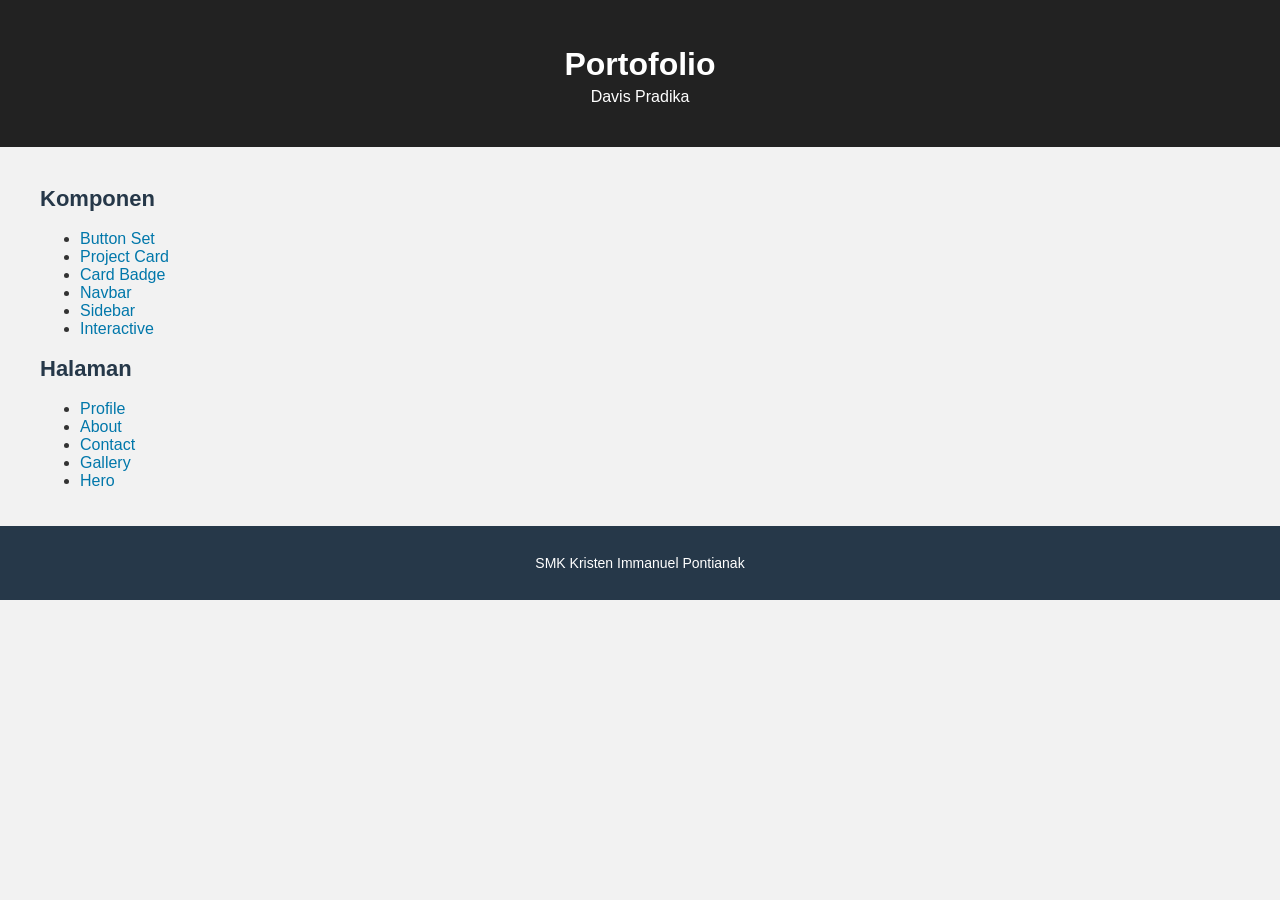
<file: index.html>
<!DOCTYPE html>
<html lang="id">
<head>
    <meta charset="UTF-8">
    <meta name="viewport" content="width=device-width, initial-scale=1.0">
    <title>Portofolio Davis Pradika</title>
    <link rel="stylesheet" href="styles/index.css">
</head>
<body>

    <header>
        <h1>Portofolio</h1>
        <p>Davis Pradika</p>
    </header>

    <main>
        <section id="components">
            <h2>Komponen</h2>
            <ul>
                <li><a href="components/button-set.html">Button Set</a></li>
                <li><a href="components/card.html">Project Card</a></li>
                <li><a href="components/card-badge.html">Card Badge</a></li>
                <li><a href="components/navbar.html">Navbar</a></li>
                <li><a href="components/sidebar.html">Sidebar</a></li>
                <li><a href="components/interactive.html">Interactive</a></li>
            </ul>
        </section>

        <section id="pages">
            <h2>Halaman</h2>
            <ul>
                <li><a href="pages/profile.html">Profile</a></li>
                <li><a href="pages/about.html">About</a></li>
                <li><a href="pages/contact.html">Contact</a></li>
                <li><a href="pages/gallery.html">Gallery</a></li>
                <li><a href="pages/hero.html">Hero</a></li>
            </ul>
        </section>
    </main>

    <footer>
        <p>SMK Kristen Immanuel Pontianak</p>
    </footer>

</body>
</html>
</file>
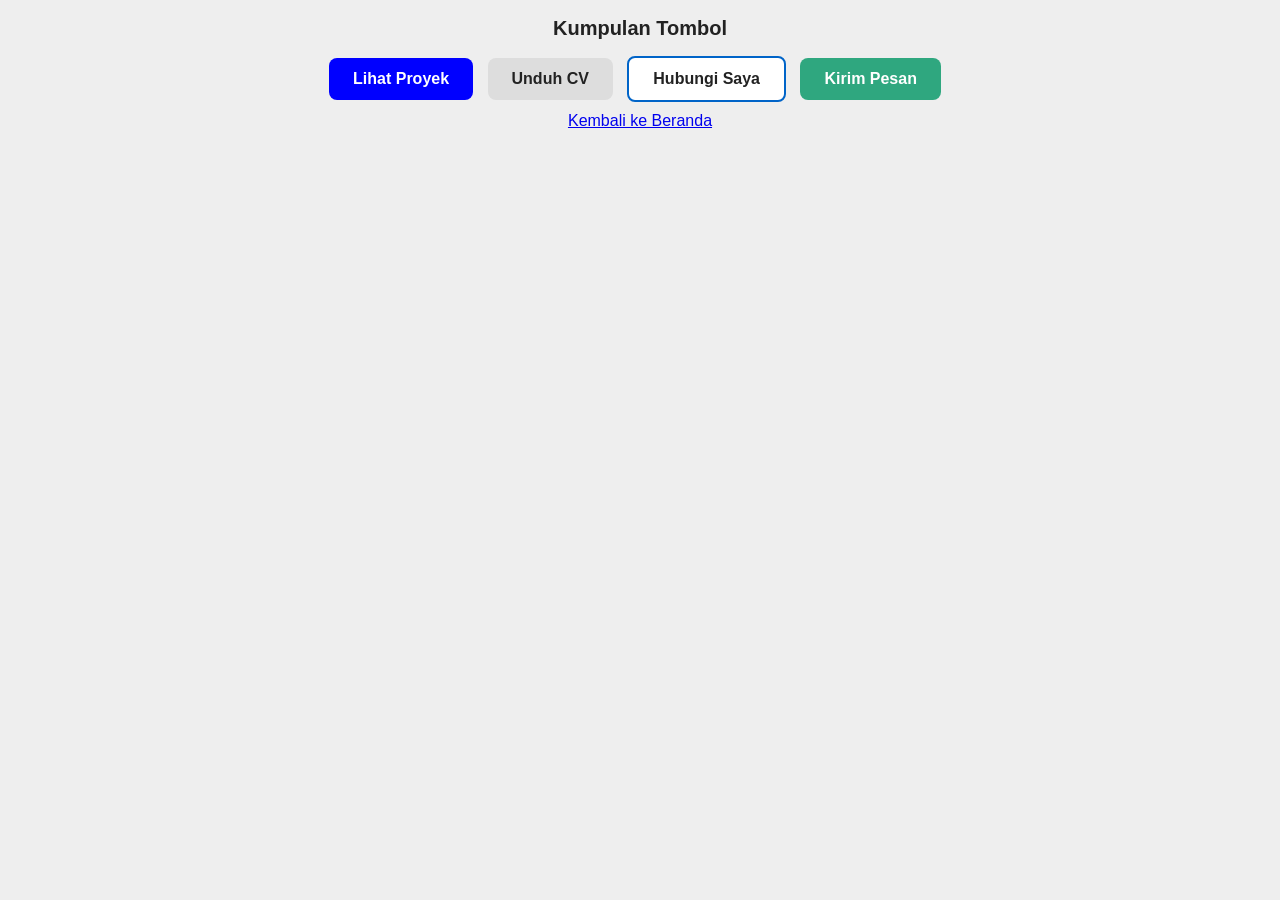
<file: components/button-set.html>
<!DOCTYPE html>
<html lang="id">
<head>
    <meta charset="UTF-8">
    <meta name="viewport" content="width=device-width, initial-scale=1.0">
    <title>Button Set</title>

    <style>
        body {
            background-color: #eeeeee;
            font-family: Arial, sans-serif;
            text-align: center;
        }

        h2 {
            color: #222222;
            font-size: 20px;
        }

        .btn {
            display: inline-block;
            padding: 12px 24px;
            border-radius: 8px;
            font-weight: bold;
            text-decoration: none;
        }

        .button-group .btn {
            margin-right: 10px;
            margin-bottom: 10px;
        }

        .btn-primary {
            background-color: blue;
            color: white;
        }

        .btn-secondary {
            background-color: #dddddd;
        }

        .btn-outline {
            background-color: white;
            border: 2px solid rgb(0, 100, 200);
        }

        .btn-send {
            background-color: rgba(0, 150, 100, 0.8);
            color: white;
        }

        .btn-secondary,
        .btn-outline {
            color: #222222;
        }

        .btn-primary:hover {
            background-color: darkblue;
        }

        .btn-secondary:hover {
            background-color: #aaaaaa;
        }

        .btn-outline:hover {
            background-color: rgb(0, 100, 200);
            color: white;
        }

        .btn-send:hover {
            background-color: darkgreen;
        }
    </style>
</head>

<body>

    <main>
        <h2>Kumpulan Tombol</h2>

        <div class="button-group">
            <a href="#" class="btn btn-primary">Lihat Proyek</a>

            <a href="#" class="btn btn-secondary">Unduh CV</a>

            <a href="#" class="btn btn-outline">Hubungi Saya</a>

            <a href="#" class="btn btn-send">Kirim Pesan</a>
        </div>
    </main>

    <footer>
        <a href="../index.html">Kembali ke Beranda</a>
    </footer>

</body>
</html>
</file>
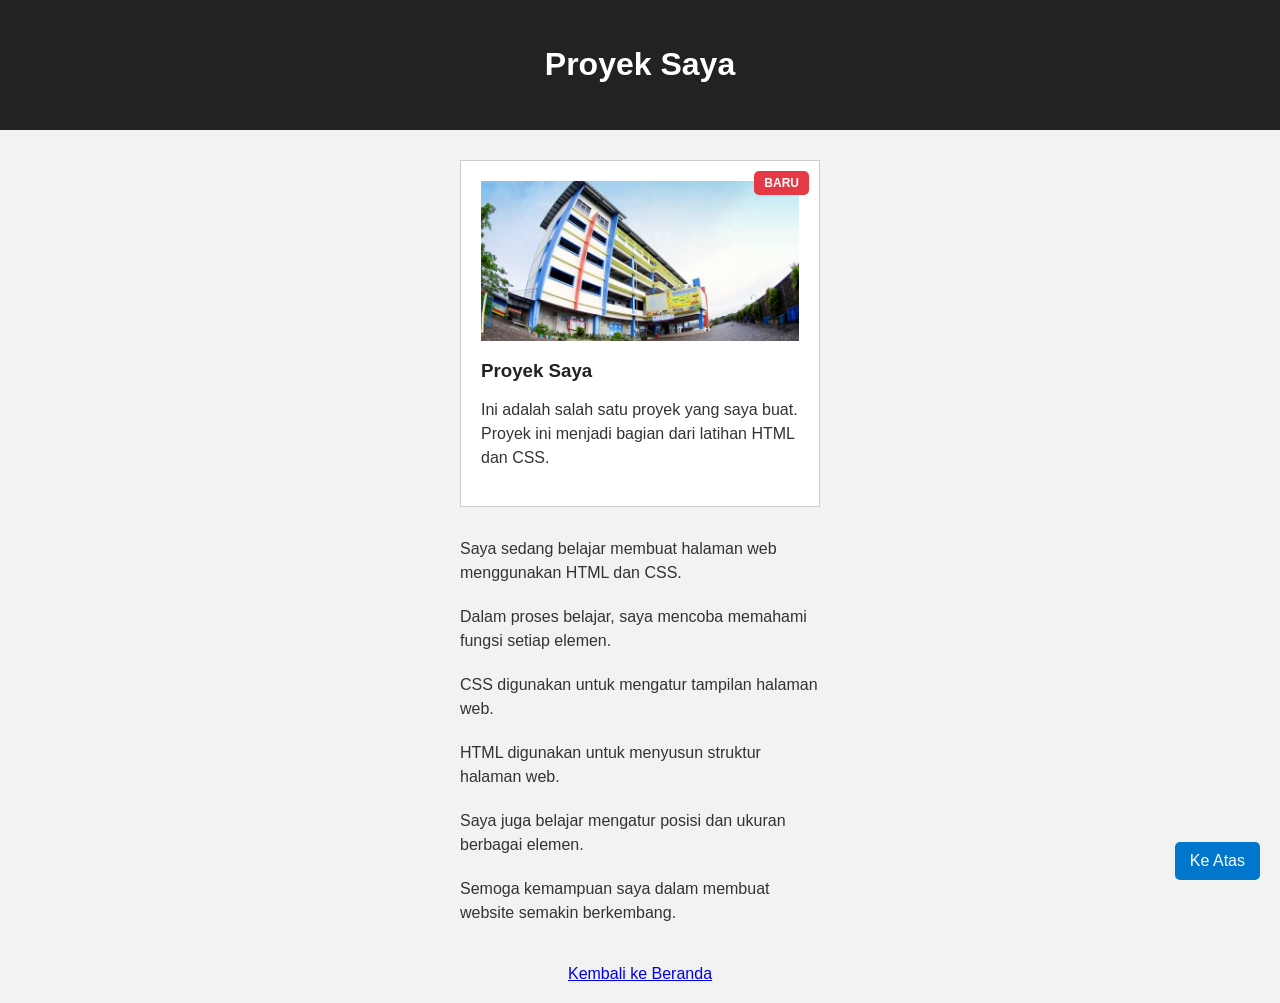
<file: components/card-badge.html>
<!DOCTYPE html>
<html lang="id">
<head>
    <meta charset="UTF-8">
    <meta name="viewport" content="width=device-width, initial-scale=1.0">
    <title>Card Badge</title>

    <style>
        * {
            box-sizing: border-box;
        }

        body {
            margin: 0;
            font-family: Arial, sans-serif;
            background-color: #f2f2f2;
            color: #333333;
        }

        /* Header */
        #top {
            padding: 25px;
            background-color: #222222;
            color: white;
            text-align: center;
        }

        /* Card */
        .card {
            position: relative;
            width: 360px;
            margin: 30px auto;
            padding: 20px;
            border: 1px solid #cccccc;
            background-color: white;
        }

        .card img {
            display: block;
            width: 100%;
            height: 160px;
            object-fit: cover;
        }

        .card h3 {
            color: #222222;
            margin-bottom: 8px;
        }

        .card p {
            width: auto;
            margin: 16px 0;
            line-height: 1.5;
        }

        /* Badge */
        .card .badge {
            position: absolute;
            top: 10px;
            right: 10px;
            padding: 5px 10px;
            background-color: #e63946;
            color: white;
            border-radius: 5px;
            font-size: 12px;
            font-weight: bold;
        }

        /* Paragraf pengisi */
        main p {
            width: 360px;
            margin: 20px auto;
            line-height: 1.5;
        }

        /* Tombol kembali ke atas */
        .back-to-top {
            position: fixed;
            right: 20px;
            bottom: 20px;
            z-index: 10;
            padding: 10px 15px;
            background-color: #0077cc;
            color: white;
            text-decoration: none;
            border-radius: 5px;
        }

        .back-to-top:hover {
            background-color: #004c80;
        }

        /* Footer */
        footer {
            padding: 20px;
            text-align: center;
        }
    </style>
</head>

<body>

    <header id="top">
        <h1>Proyek Saya</h1>
    </header>

    <main>
        <div class="card">
            <img src="../assets/images/smkk-immanuel.jpg" alt="Foto proyek saya">

            <span class="badge">BARU</span>

            <h3>Proyek Saya</h3>

            <p>
                Ini adalah salah satu proyek yang saya buat.
                Proyek ini menjadi bagian dari latihan HTML dan CSS.
            </p>
        </div>

        <p>
            Saya sedang belajar membuat halaman web menggunakan HTML dan CSS.
        </p>

        <p>
            Dalam proses belajar, saya mencoba memahami fungsi setiap elemen.
        </p>

        <p>
            CSS digunakan untuk mengatur tampilan halaman web.
        </p>

        <p>
            HTML digunakan untuk menyusun struktur halaman web.
        </p>

        <p>
            Saya juga belajar mengatur posisi dan ukuran berbagai elemen.
        </p>

        <p>
            Semoga kemampuan saya dalam membuat website semakin berkembang.
        </p>
    </main>

    <footer>
        <a href="../index.html">Kembali ke Beranda</a>
    </footer>

    <a href="#top" class="back-to-top">Ke Atas</a>

</body>
</html>
</file>
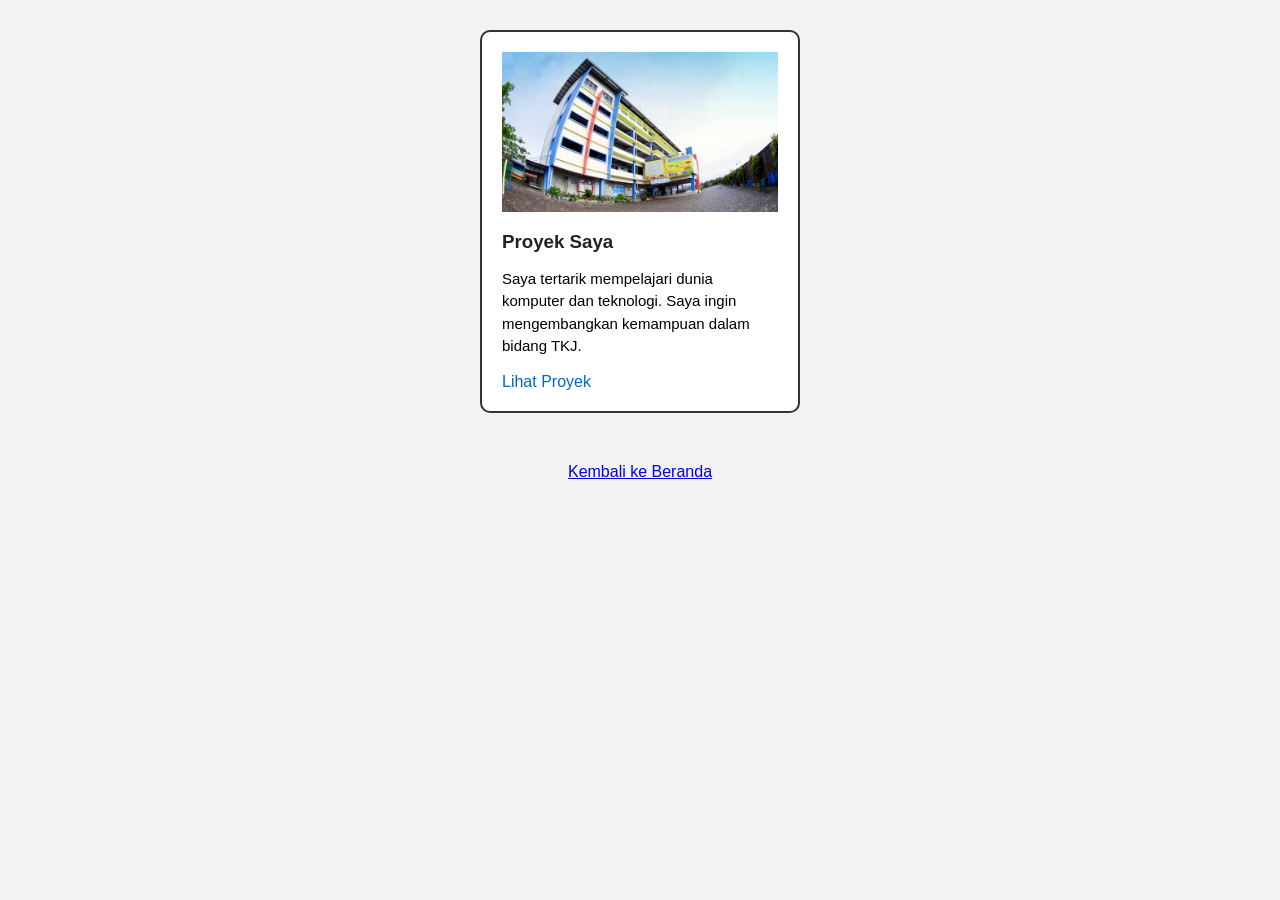
<file: components/card.html>
<!-- Perhitungan lebar total tanpa box-sizing: 320 + (20 × 2) + (2 × 2) = 364px -->

<!DOCTYPE html>
<html lang="id">
<head>
    <meta charset="UTF-8">
    <meta name="viewport" content="width=device-width, initial-scale=1.0">
    <title>Kartu Proyek</title>

    <style>
        /* Mengatur box model semua elemen */
        * {
            box-sizing: border-box;
        }

        /* Mengatur tampilan halaman */
        body {
            margin: 0;
            background-color: #f2f2f2;
            font-family: Arial, sans-serif;
        }

        /* Mengatur kartu proyek */
        .card {
            width: 320px;
            padding: 20px;
            border: 2px solid #333333;
            margin: 30px auto;
            background-color: white;
            border-radius: 10px;
        }

        /* Mengatur gambar kartu */
        .card img {
            width: 100%;
            height: 160px;
            display: block;
            object-fit: cover;
        }

        /* Mengatur judul kartu */
        .card h3 {
            color: #222222;
            margin-bottom: 8px;
        }

        /* Mengatur paragraf kartu */
        .card p {
            font-size: 15px;
            line-height: 1.5;
        }

        /* Mengatur tautan kartu */
        .card a {
            color: #0066cc;
            text-decoration: none;
        }

        .card a:hover {
            color: #003366;
            text-decoration: underline;
        }

        /* Mengatur footer */
        footer {
            text-align: center;
            padding: 20px;
        }
    </style>
</head>

<body>
    <main>
        <div class="card">
            <img src="../assets/images/smkk-immanuel.jpg" alt="Foto proyek">

            <h3>Proyek Saya</h3>

            <p>
                Saya tertarik mempelajari dunia komputer dan teknologi.
                Saya ingin mengembangkan kemampuan dalam bidang TKJ.
            </p>

            <a href="../index.html">Lihat Proyek</a>
        </div>
    </main>

    <footer>
        <a href="../index.html">Kembali ke Beranda</a>
    </footer>
</body>
</html>
</file>
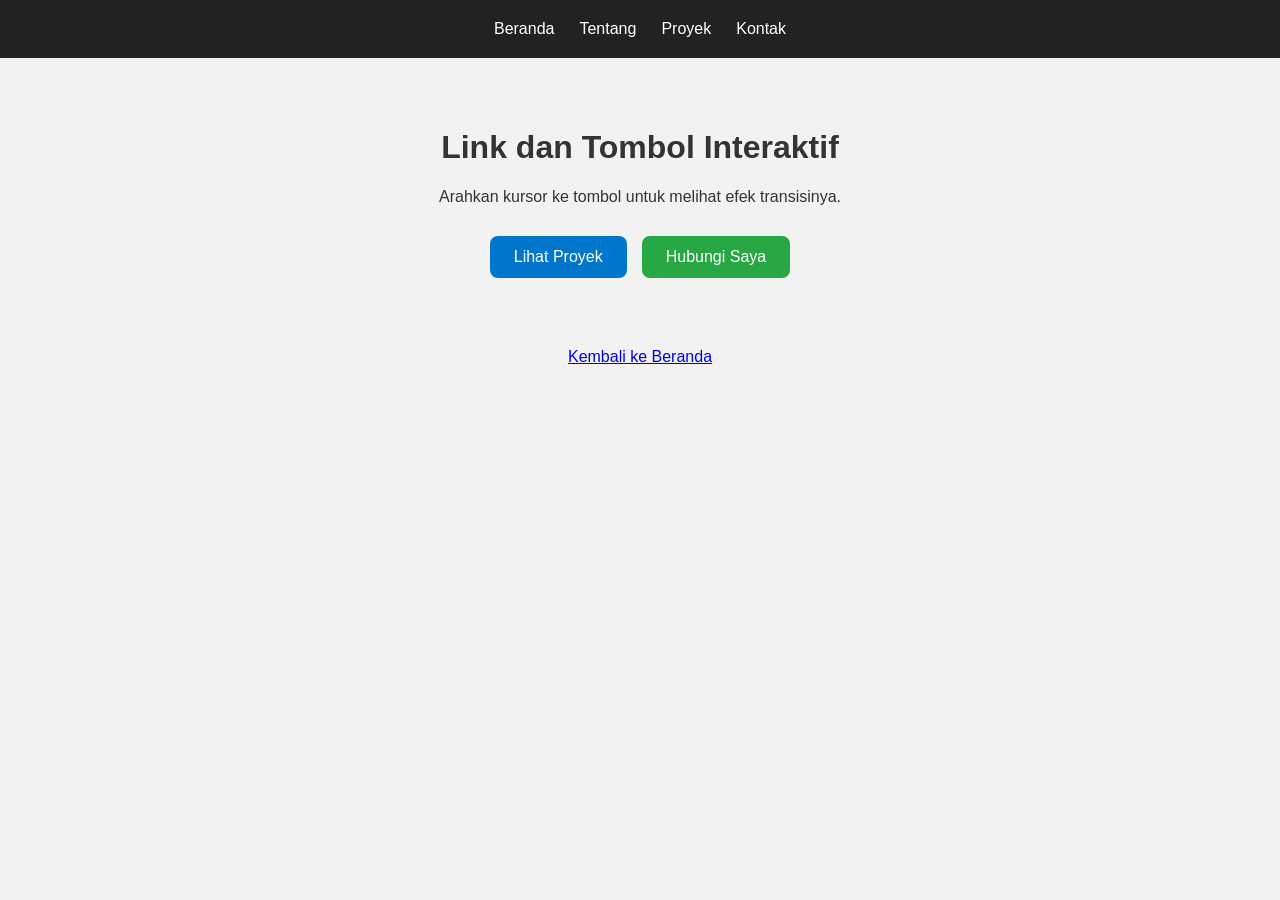
<file: components/interactive.html>
<!DOCTYPE html>
<html lang="id">
<head>
    <meta charset="UTF-8">
    <meta name="viewport" content="width=device-width, initial-scale=1.0">
    <title>Interactive Links and Buttons</title>
    <link rel="stylesheet" href="../styles/interactive.css">
</head>
<body>

    <nav class="menu">
        <a href="../index.html">Beranda</a>
        <a href="../pages/about.html">Tentang</a>
        <a href="../pages/gallery.html">Proyek</a>
        <a href="../pages/contact.html">Kontak</a>
    </nav>

    <main>
        <h1>Link dan Tombol Interaktif</h1>
        <p>Arahkan kursor ke tombol untuk melihat efek transisinya.</p>

        <div class="button-group">
            <a href="../pages/gallery.html" class="btn btn-grow">
                Lihat Proyek
            </a>

            <a href="../pages/contact.html" class="btn btn-darken">
                Hubungi Saya
            </a>
        </div>
    </main>

    <footer>
        <a href="../index.html">Kembali ke Beranda</a>
    </footer>

</body>
</html>
</file>
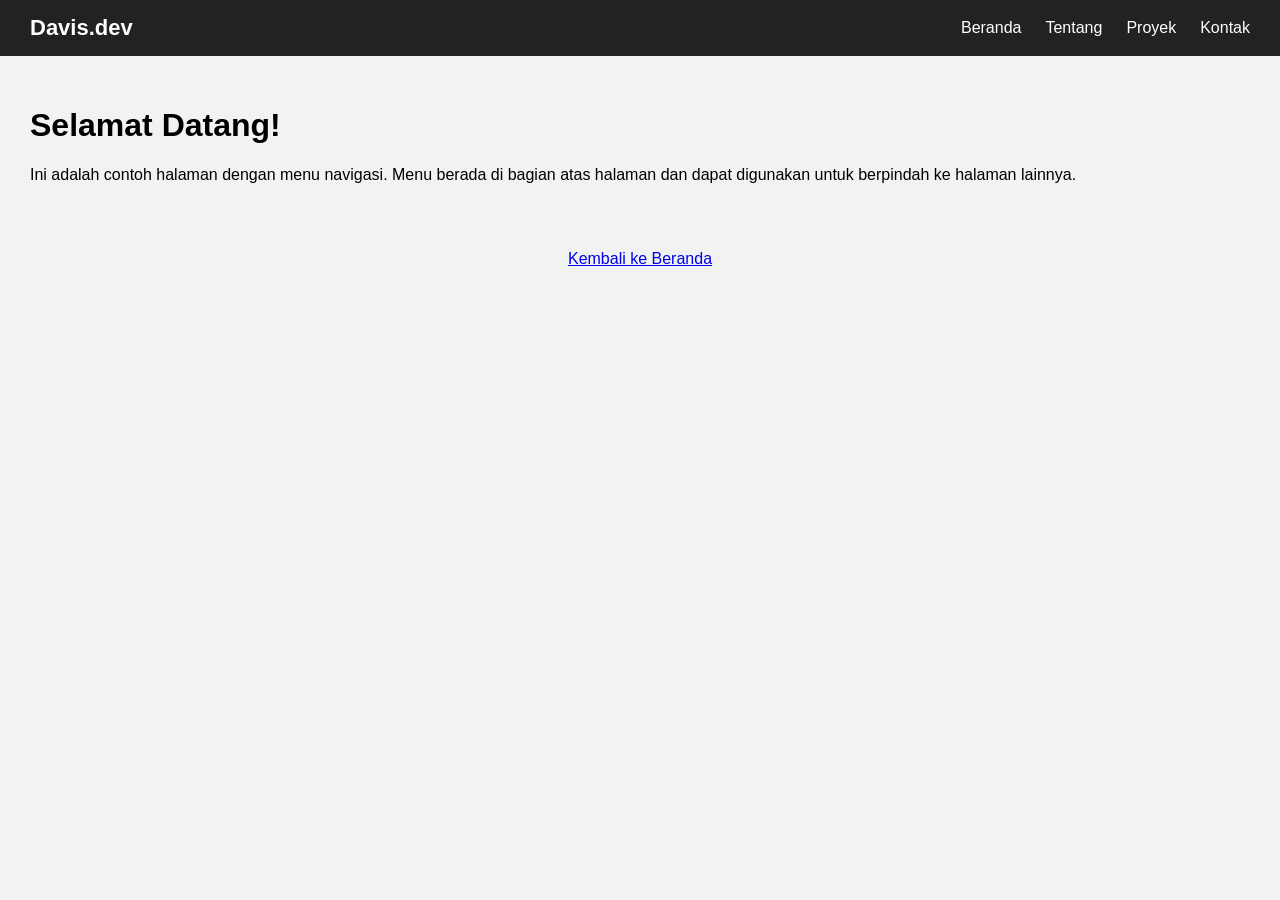
<file: components/navbar.html>
<!DOCTYPE html>
<html lang="id">
<head>
    <meta charset="UTF-8">
    <meta name="viewport" content="width=device-width, initial-scale=1.0">
    <title>Navbar</title>
    <link rel="stylesheet" href="../styles/navbar.css">
</head>
<body>

    <header id="main-header">
        <nav class="navbar">
            <div class="logo">Davis.dev</div>

            <ul class="nav-menu">
                <li><a href="../index.html">Beranda</a></li>
                <li><a href="../pages/about.html">Tentang</a></li>
                <li><a href="../pages/gallery.html">Proyek</a></li>
                <li><a href="../pages/contact.html">Kontak</a></li>
            </ul>
        </nav>
    </header>

    <main>
        <h1>Selamat Datang!</h1>
        <p>Ini adalah contoh halaman dengan menu navigasi. Menu berada di bagian atas halaman dan dapat digunakan untuk berpindah ke halaman lainnya.</p>
    </main>

    <footer>
        <a href="../index.html">Kembali ke Beranda</a>
    </footer>

</body>
</html>
</file>
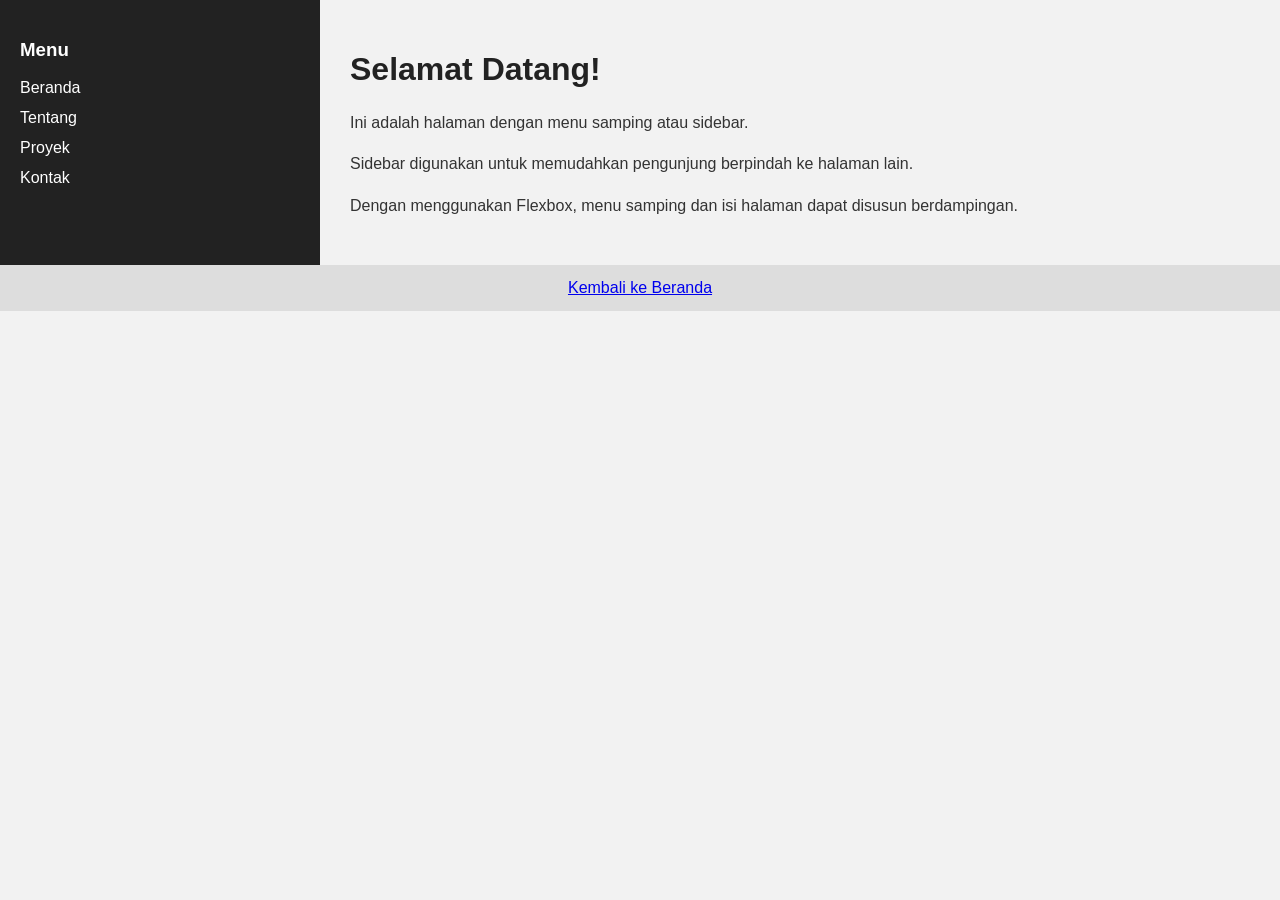
<file: components/sidebar.html>
<!DOCTYPE html>
<html lang="id">
<head>
    <meta charset="UTF-8">
    <meta name="viewport" content="width=device-width, initial-scale=1.0">
    <title>Sidebar</title>

    <style>
        * {
            box-sizing: border-box;
        }

        body {
            margin: 0;
            font-family: Arial, sans-serif;
            background-color: #f2f2f2;
            color: #333;
        }

        .layout {
            display: flex;
        }

        #sidebar {
            width: 25%;
            background-color: #222;
            color: white;
            padding: 20px;
        }

        #sidebar nav {
            display: flex;
            flex-direction: column;
            gap: 12px;
        }

        #sidebar a {
            color: white;
            text-decoration: none;
        }

        #sidebar a:hover {
            color: #00ccff;
        }

        .main-content {
            width: 75%;
            padding: 30px;
        }

        .main-content h1 {
            color: #222;
        }

        .main-content p {
            line-height: 1.6;
        }

        footer {
            text-align: center;
            padding: 14px;
            background-color: #ddd;
        }
    </style>
</head>
<body>

    <div class="layout">

        <aside id="sidebar">
            <h3>Menu</h3>

            <nav>
                <a href="../index.html">Beranda</a>
                <a href="../pages/about.html">Tentang</a>
                <a href="../pages/gallery.html">Proyek</a>
                <a href="../pages/contact.html">Kontak</a>
            </nav>
        </aside>

        <main class="main-content">
            <h1>Selamat Datang!</h1>

            <p>Ini adalah halaman dengan menu samping atau sidebar.</p>

            <p>Sidebar digunakan untuk memudahkan pengunjung berpindah ke halaman lain.</p>

            <p>Dengan menggunakan Flexbox, menu samping dan isi halaman dapat disusun berdampingan.</p>
        </main>

    </div>

    <footer>
        <a href="../index.html">Kembali ke Beranda</a>
    </footer>

</body>
</html>
</file>
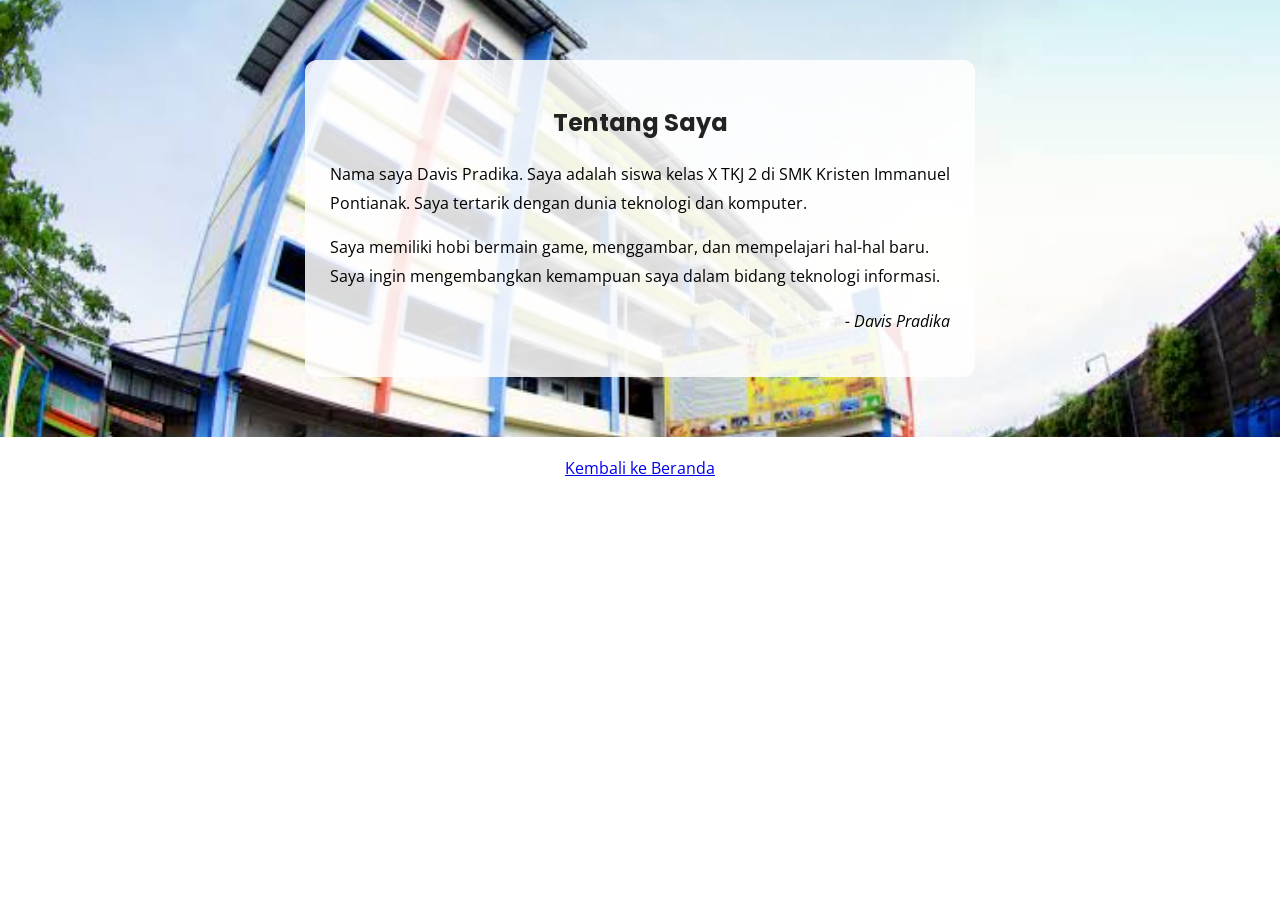
<file: pages/about.html>
<!DOCTYPE html>
<html lang="id">
<head>
    <meta charset="UTF-8">
    <meta name="viewport" content="width=device-width, initial-scale=1.0">
    <title>Tentang Saya</title>

    <link rel="stylesheet" href="../styles/about.css">
    <link href="https://fonts.googleapis.com/css2?family=Open+Sans&family=Poppins&display=swap" rel="stylesheet">
</head>

<body>

    <main>
        <section id="about">
            <div class="about-box">

                <h2>Tentang Saya</h2>

                <p>
                    Nama saya Davis Pradika. Saya adalah siswa kelas X TKJ 2
                    di SMK Kristen Immanuel Pontianak. Saya tertarik dengan
                    dunia teknologi dan komputer.
                </p>

                <p>
                    Saya memiliki hobi bermain game, menggambar, dan
                    mempelajari hal-hal baru. Saya ingin mengembangkan
                    kemampuan saya dalam bidang teknologi informasi.
                </p>

                <p class="closing">
                    - Davis Pradika
                </p>

            </div>
        </section>
    </main>

    <footer>
        <a href="../index.html">Kembali ke Beranda</a>
    </footer>

</body>
</html>
</file>
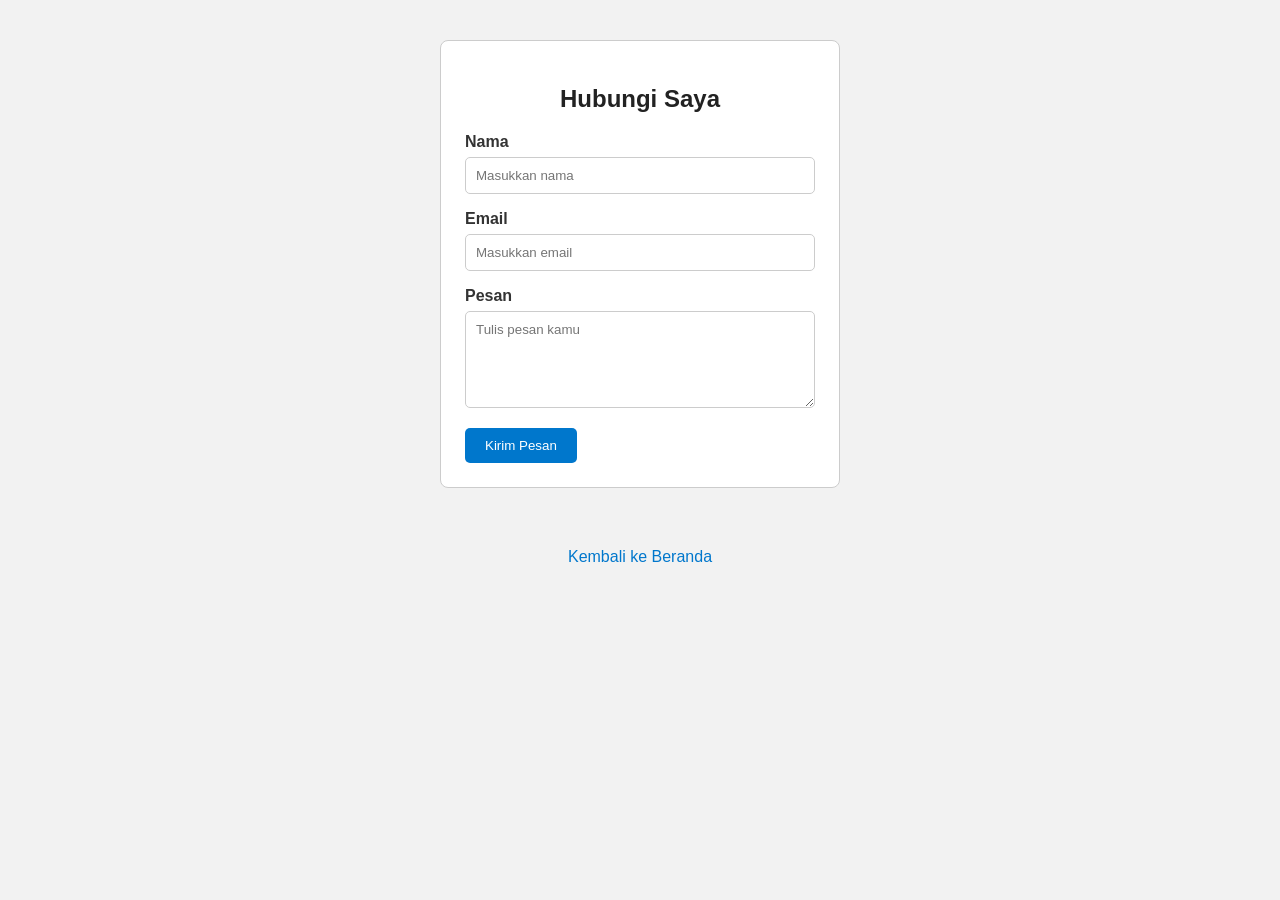
<file: pages/contact.html>
<!DOCTYPE html>
<html lang="id">
<head>
    <meta charset="UTF-8">
    <meta name="viewport" content="width=device-width, initial-scale=1.0">
    <title>Formulir Kontak</title>

    <style>
        * {
            box-sizing: border-box;
        }

        body {
            margin: 0;
            background-color: #f2f2f2;
            font-family: Arial, sans-serif;
            color: #333;
        }

        #contact {
            padding: 40px 20px;
        }

        .contact-form {
            width: 400px;
            margin: 0 auto;
            padding: 24px;
            border: 1px solid #ccc;
            background-color: white;
            border-radius: 8px;
        }

        .contact-form h2 {
            text-align: center;
            color: #222;
        }

        .form-group {
            margin-bottom: 16px;
        }

        .form-group label {
            display: block;
            font-weight: bold;
            margin-bottom: 6px;
        }

        .form-group input,
        .form-group textarea {
            width: 100%;
            box-sizing: border-box;
            padding: 10px;
            border: 1px solid #ccc;
            border-radius: 5px;
            font-family: Arial, sans-serif;
        }

        .form-group input:focus,
        .form-group textarea:focus {
            background-color: #eef7ff;
            border: 1px solid #0077cc;
            outline: none;
        }

        .btn-submit {
            padding: 10px 20px;
            background-color: #0077cc;
            color: white;
            border: none;
            border-radius: 5px;
            cursor: pointer;
        }

        .btn-submit:hover {
            background-color: #004c80;
        }

        footer {
            text-align: center;
            padding: 20px;
        }

        footer a {
            color: #0077cc;
            text-decoration: none;
        }

        footer a:hover {
            text-decoration: underline;
        }
    </style>
</head>

<body>

    <section id="contact">
        <form class="contact-form">
            <h2>Hubungi Saya</h2>

            <div class="form-group">
                <label for="nama">Nama</label>
                <input type="text" id="nama" name="nama"
                    placeholder="Masukkan nama">
            </div>

            <div class="form-group">
                <label for="email">Email</label>
                <input type="email" id="email" name="email"
                    placeholder="Masukkan email">
            </div>

            <div class="form-group">
                <label for="pesan">Pesan</label>
                <textarea id="pesan" name="pesan" rows="5"
                    placeholder="Tulis pesan kamu"></textarea>
            </div>

            <button type="submit" class="btn-submit">
                Kirim Pesan
            </button>
        </form>
    </section>

    <footer>
        <a href="../index.html">Kembali ke Beranda</a>
    </footer>

</body>
</html>
</file>
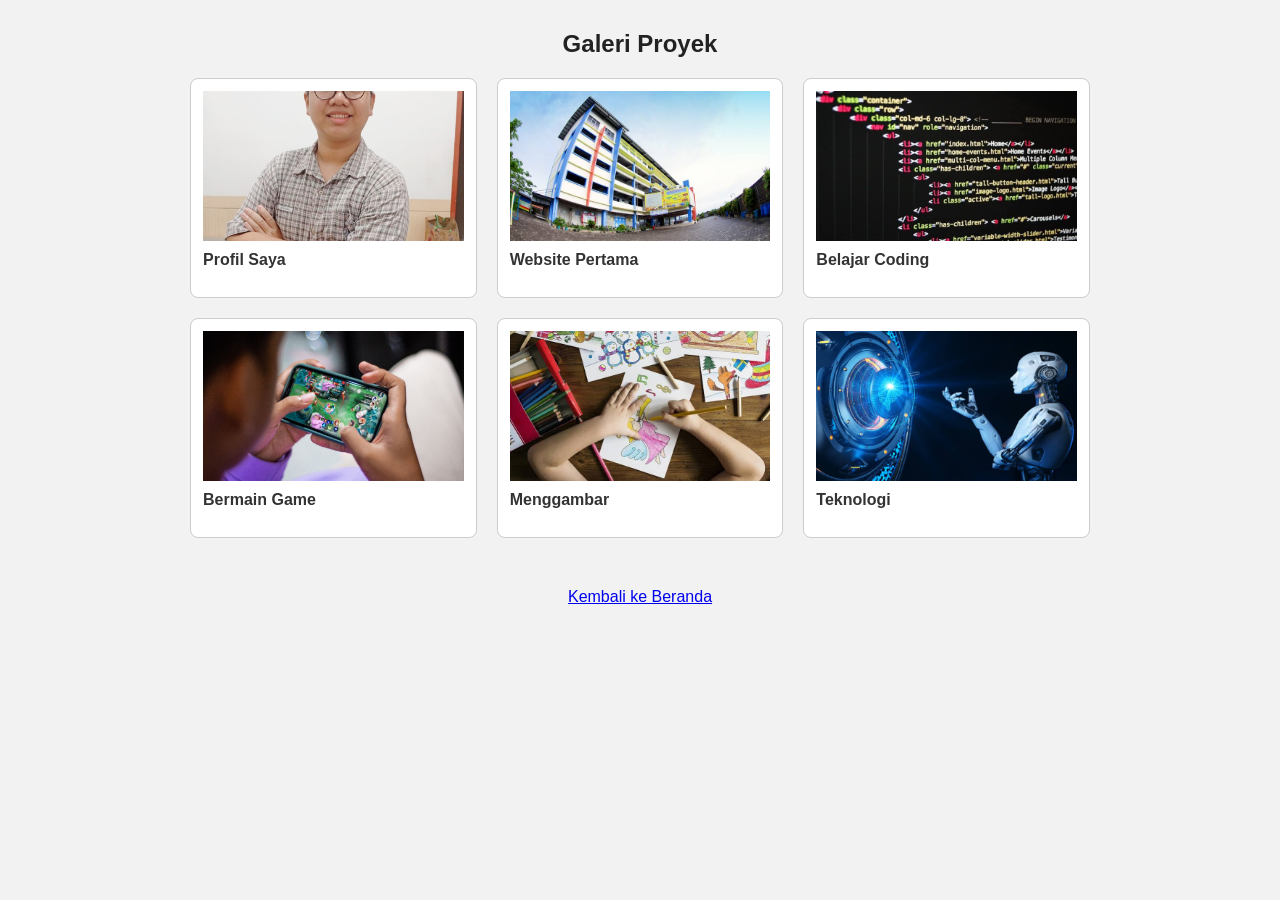
<file: pages/gallery.html>
<!DOCTYPE html>
<html lang="id">
<head>
    <meta charset="UTF-8">
    <meta name="viewport" content="width=device-width, initial-scale=1.0">
    <title>Galeri Proyek</title>
    <link rel="stylesheet" href="../styles/gallery.css">
</head>
<body>

    <main>
        <section id="gallery">
            <h2>Galeri Proyek</h2>

            <div class="gallery">

                <article class="gallery-item">
                    <img src="../assets/images/myself.jpeg" alt="Foto profil">
                    <h3>Profil Saya</h3>
                </article>

                <article class="gallery-item">
                    <img src="../assets/images/smkk-immanuel.jpg" alt="Proyek website">
                    <h3>Website Pertama</h3>
                </article>

                <article class="gallery-item">
                    <img src="../assets/images/coding.jpg" alt="Kegiatan belajar">
                    <h3>Belajar Coding</h3>
                </article>

                <article class="gallery-item">
                    <img src="../assets/images/playing-game.jpg" alt="Hobi bermain game">
                    <h3>Bermain Game</h3>
                </article>

                <article class="gallery-item">
                    <img src="../assets/images/drawing.jpg" alt="Hobi menggambar">
                    <h3>Menggambar</h3>
                </article>

                <article class="gallery-item">
                    <img src="../assets/images/technology.jpg" alt="Belajar teknologi">
                    <h3>Teknologi</h3>
                </article>

            </div>
        </section>
    </main>

    <footer>
        <a href="../index.html">Kembali ke Beranda</a>
    </footer>

</body>
</html>
</file>
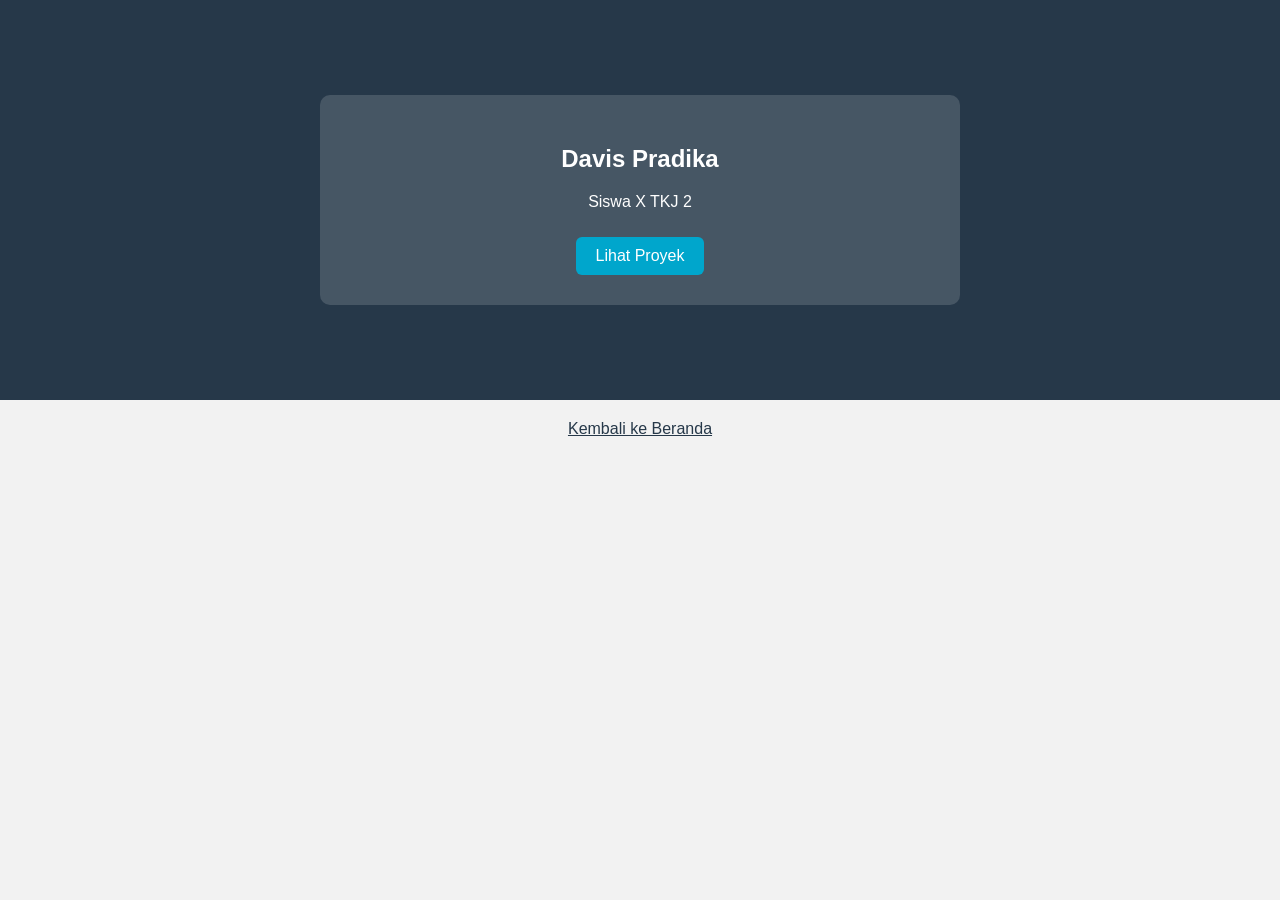
<file: pages/hero.html>
<!DOCTYPE html>
<html lang="id">
<head>
    <meta charset="UTF-8">
    <meta name="viewport" content="width=device-width, initial-scale=1.0">
    <title>Animated Hero</title>
    <link rel="stylesheet" href="../styles/hero.css">
</head>
<body>

    <main>
        <section id="hero">
            <div class="hero-content">
                <h1>Davis Pradika</h1>
                <p>Siswa X TKJ 2</p>
                <a href="gallery.html" class="btn">Lihat Proyek</a>
            </div>
        </section>
    </main>

    <footer>
        <a href="../index.html">Kembali ke Beranda</a>
    </footer>

</body>
</html>
</file>
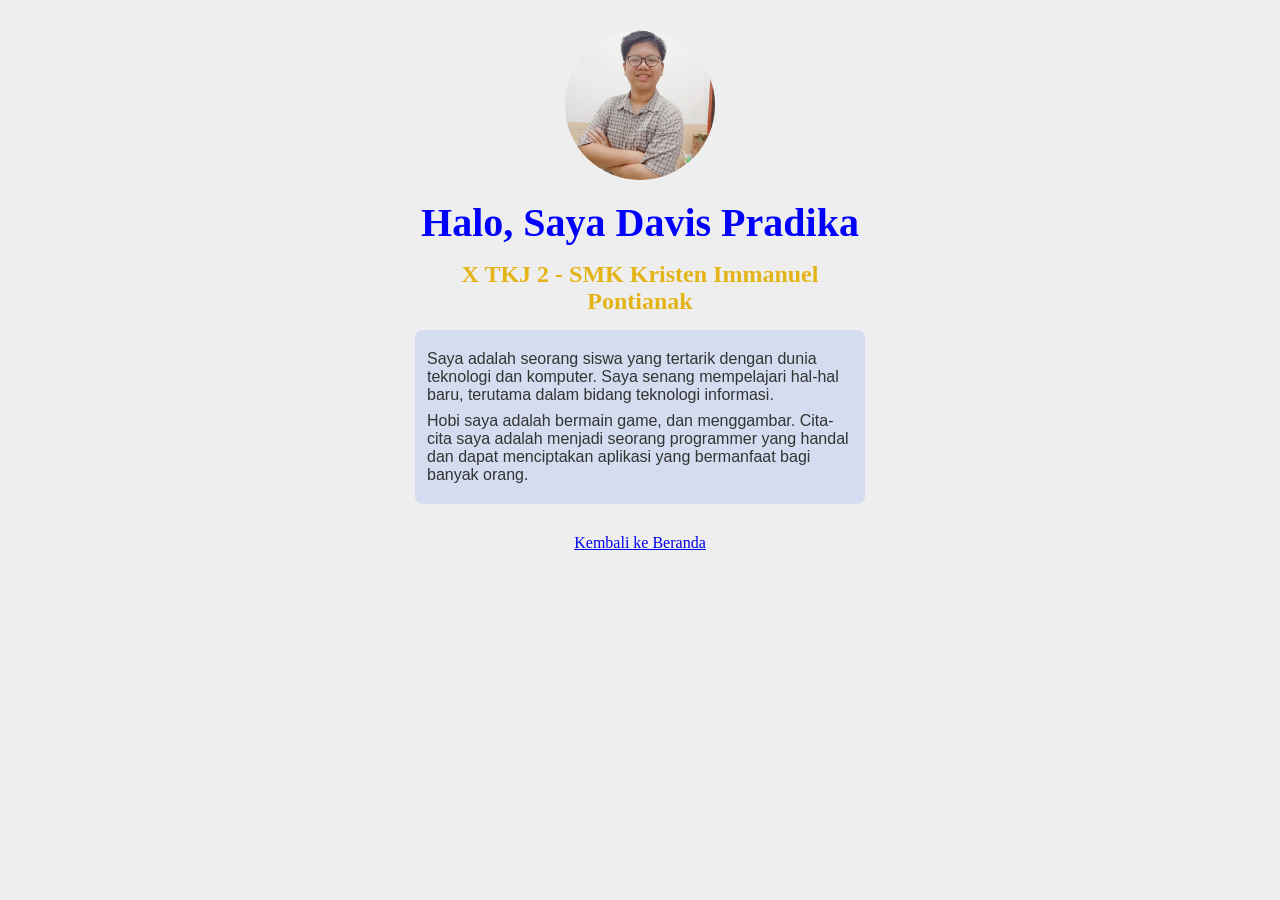
<file: pages/profile.html>
<!DOCTYPE html>
<html lang="id">
<head>
    <meta charset="UTF-8">
    <meta name="viewport" content="width=device-width, initial-scale=1.0">
    <title>Profile</title>
</head>

<body style="background-color: #eeeeee; text-align: center;">

    <main style="width: 450px; margin: 30px auto;">

        <img src="../assets/images/myself.jpeg" alt="My Photo"
        style="width: 150px; height: 150px; border-radius: 50%; object-fit: cover;">

        <h1 style="color: blue; font-family: 'Georgia', serif; font-size: 40px; font-weight: bold; margin: 15px 0;">
            Halo, Saya Davis Pradika
        </h1>

        <h2 style="color: rgb(228, 180, 23); font-family: 'Georgia', serif; font-size: 24px; margin: 10px 0;">
            X TKJ 2 - SMK Kristen Immanuel Pontianak
        </h2>

        <div style="background-color: rgba(100, 149, 237, 0.2); padding: 12px; margin: 15px auto; border-radius: 8px;">

            <p style="color: #333333; font-family: 'Arial', sans-serif; font-size: 16px; text-align: left; margin: 8px 0;">
                Saya adalah seorang siswa yang tertarik dengan dunia teknologi dan komputer. Saya senang mempelajari hal-hal baru, terutama dalam bidang teknologi informasi.
            </p>

            <p style="color: #333333; font-family: 'Arial', sans-serif; font-size: 16px; text-align: left; margin: 8px 0;">
                Hobi saya adalah bermain game, dan menggambar. Cita-cita saya adalah menjadi seorang programmer yang handal dan dapat menciptakan aplikasi yang bermanfaat bagi banyak orang.
            </p>

        </div>
    </main>

    <footer>
        <a href="../index.html">Kembali ke Beranda</a>
    </footer>

</body>
</html>
</file>
<file: styles/index.css>
body {
    margin: 0;
    font-family: Arial, sans-serif;
    background-color: #f2f2f2;
    color: #333;
}

header {
    background-color: #222;
    color: white;
    text-align: center;
    padding: 25px;
}

header h1 {
    margin-bottom: 5px;
}

header p {
    margin-top: 5px;
}

main {
    padding: 20px 40px;
}


#components h2,
#pages h2 {
    color: #263849;
    font-size: 22px;
}

main a {
    color: #0077aa;
    text-decoration: none;
}

main a:hover {
    color: #004466;
    text-decoration: underline;
}

footer {
    background-color: #263849;
    color: white;
    text-align: center;
    font-size: 14px;
    padding: 15px;
}
</file>
<file: styles/interactive.css>
body {
    margin: 0;
    font-family: Arial, sans-serif;
    background-color: #f2f2f2;
    color: #333;
}

.menu {
    display: flex;
    justify-content: center;
    gap: 25px;
    padding: 20px;
    background-color: #222;
}

.menu a {
    color: white;
    text-decoration: none;
    transition: color 0.3s ease;
}

.menu a:hover {
    color: #00ccff;
}

.btn {
    display: inline-block;
    padding: 12px 24px;
    border-radius: 8px;
    text-decoration: none;
    color: white;
}

.btn-grow {
    background-color: #0077cc;
    transition: transform 0.3s ease-out;
}

.btn-grow:hover {
    transform: scale(1.05);
}

.btn-darken {
    background-color: #28a745;
    transition: background-color 0.4s linear;
}

.btn-darken:hover {
    background-color: #145523;
}

a:focus {
    outline: 2px solid orange;
    outline-offset: 4px;
}

main {
    text-align: center;
    padding: 50px 20px;
}

.button-group {
    margin-top: 30px;
    display: flex;
    justify-content: center;
    gap: 15px;
}

footer {
    text-align: center;
    padding: 20px;
}
</file>
<file: styles/navbar.css>
body {
    margin: 0;
    font-family: Arial, sans-serif;
    background-color: #f2f2f2;
}

#main-header {
    background-color: #222222;
}

.navbar {
    display: flex;
    justify-content: space-between;
    align-items: center;
    padding: 15px 30px;
}

.logo {
    color: white;
    font-size: 22px;
    font-weight: bold;
}

.nav-menu {
    display: flex;
    gap: 24px;
    margin: 0;
    padding: 0;
}

.nav-menu > li {
    list-style: none;
}

.nav-menu a {
    color: white;
    text-decoration: none;
}

.nav-menu a:hover {
    color: #00ccff;
}

main {
    padding: 30px;
}

footer {
    text-align: center;
    padding: 20px;
}
</file>
<file: styles/about.css>
/* BAGIAN 1: FONT */

body {
    font-family: 'Open Sans', sans-serif;
    margin: 0;
}

.about-box h2 {
    font-family: 'Poppins', sans-serif;
    text-align: center;
    color: #222222;
}


/* BAGIAN 2: LATAR */

#about {
    background-image: url("../assets/images/smkk-immanuel.jpg");
    background-size: cover;
    background-position: center;
    padding: 60px 20px;
}

.about-box {
    width: 620px;
    max-width: calc(100% - 40px);
    margin: 0 auto;
    background-color: rgba(255, 255, 255, 0.85);
    padding: 25px;
    border-radius: 12px;
}


/* BAGIAN 3: TEKS */

.about-box p {
    font-size: 16px;
    text-align: left;
    line-height: 1.8;
}

.about-box .closing {
    text-align: right;
    font-style: italic;
}

footer {
    text-align: center;
    padding: 20px;
}
</file>
<file: styles/gallery.css>
body {
    margin: 0;
    font-family: Arial, sans-serif;
    background-color: #f2f2f2;
    color: #333;
}

#gallery {
    width: 900px;
    margin: 30px auto;
}

#gallery h2 {
    text-align: center;
    color: #222;
}

.gallery {
    display: grid;
    grid-template-columns: repeat(3, 1fr);
    gap: 20px;
}

.gallery > .gallery-item {
    padding: 12px;
    border: 1px solid #ccc;
    border-radius: 8px;
    box-sizing: border-box;
    background-color: white;
}

.gallery-item img {
    width: 100%;
    height: 150px;
    display: block;
    object-fit: cover;
}

.gallery-item h3 {
    font-size: 16px;
    margin-top: 10px;
}

footer {
    text-align: center;
    padding: 20px;
}
</file>
<file: styles/hero.css>
body {
    margin: 0;
    font-family: Arial, sans-serif;
    background-color: #f2f2f2;
}

#hero {
    height: 400px;
    background-color: #263849;
    display: flex;
    justify-content: center;
    align-items: center;
    text-align: center;
}

.hero-content {
    width: 640px;
    max-width: calc(100% - 40px);
    padding: 30px;
    box-sizing: border-box;
    background-color: rgba(255, 255, 255, 0.15);
    border-radius: 10px;
    color: white;
}

/* Animasi untuk judul dan subjudul */
.hero-content h1,
.hero-content p {
    animation-name: slide-up;
    animation-duration: 1.2s;
    animation-timing-function: ease-out;
    animation-delay: 0.3s;
    animation-iteration-count: 1;
    animation-direction: normal;
    animation-fill-mode: backwards;
}

/* Subjudul muncul sedikit lebih lambat */
.hero-content p {
    animation-delay: 0.6s;
}

/* Tahapan animasi naik dan muncul */
@keyframes slide-up {
    0% {
        transform: translateY(60px);
        opacity: 0;
    }

    25% {
        transform: translateY(40px);
        opacity: 0.25;
    }

    50% {
        transform: translateY(20px);
        opacity: 0.5;
    }

    75% {
        transform: translateY(8px);
        opacity: 0.8;
    }

    100% {
        transform: translateY(0);
        opacity: 1;
    }
}

.btn {
    display: inline-block;
    padding: 10px 20px;
    background-color: #00a6cc;
    color: white;
    text-decoration: none;
    border-radius: 6px;
    margin-top: 10px;
}

.btn:hover {
    background-color: #007a99;
}

footer {
    text-align: center;
    padding: 20px;
}

footer a {
    color: #263849;
}
</file>
